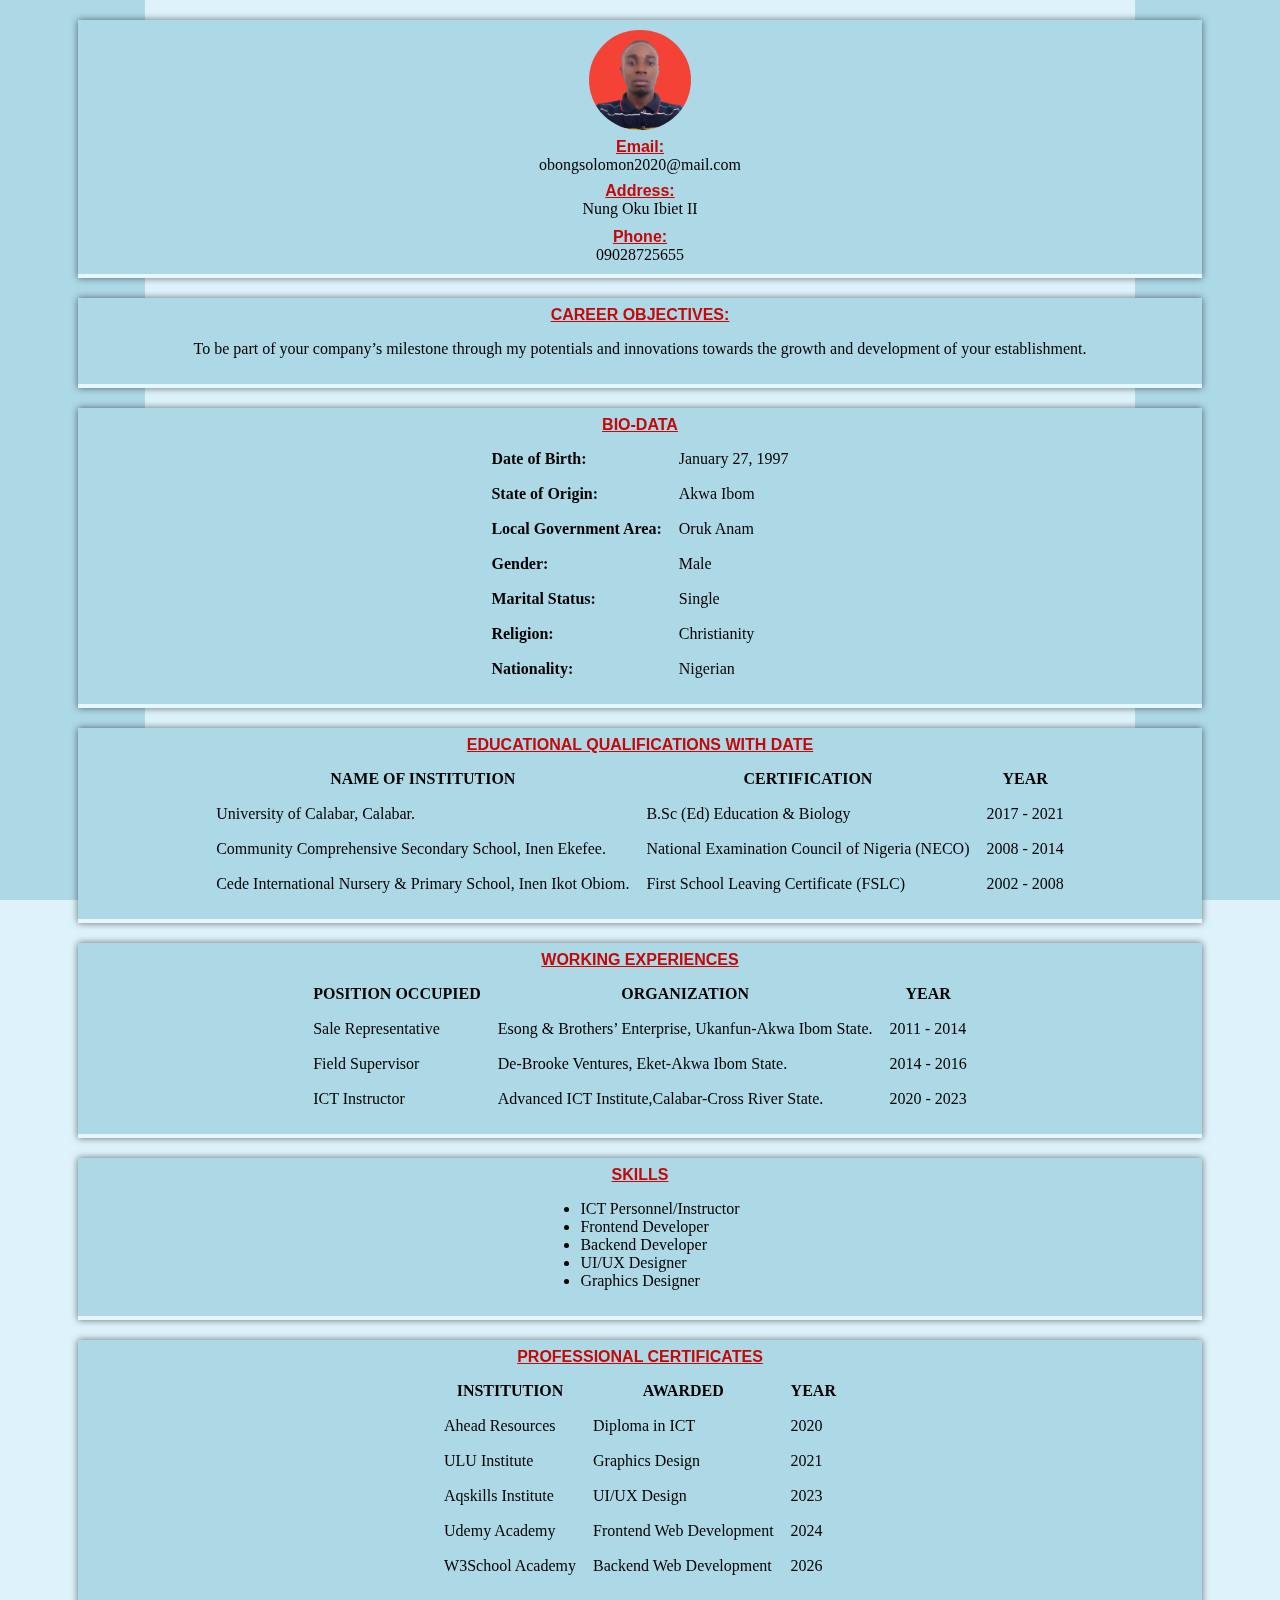
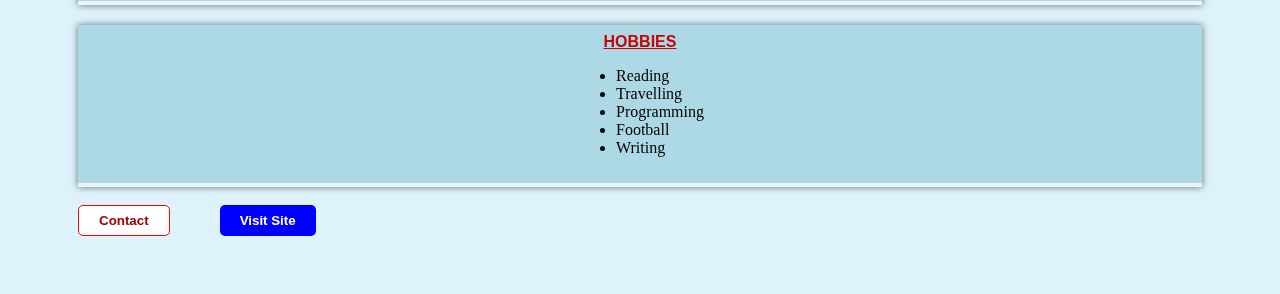
<file: index.html>
<!DOCTYPE html>
 <html lang="en">
 <head>
  <meta charset="UTF-8">
  <meta http-equiv="X-UA-Compatible" content="IE=edge">
  <meta name="viewport" content="width=device-width, initial-scale=1.0">
  <title>Updated CV</title>
  <link rel="stylesheet" href="cv2.css">
 </head>
 <body class="body">
    <div class="side"></div>
    <div class="side2"></div>
    <div class="primary">
      <div class="pix">
        <div><img src="red.png" alt="My Passport"></div>
        
        <div> <span class="span">Email:</span>obongsolomon2020@mail.com</div>
        <div><span class="span">Address:</span>Nung Oku Ibiet II</div>
        <div><span class="span2">Phone:</span>09028725655</div>
      </div>

      <div class="pix">
        
        <div> <span class="span">CAREER OBJECTIVES:</span> <p>To be part of your company’s milestone through my potentials and innovations towards the growth and development of your establishment.</p>
        </div>
      </div>

      <div class="pix">
        
        <div> 
          <span class="span">BIO-DATA</span> 
        </div>
        <div>
          <table>
            <tr>
              <td class="bio">Date of Birth:</td>
              <td>January 27, 1997</td>
            </tr>
            <tr>
              <td class="bio">State of Origin: </td>
              <td>Akwa Ibom</td>
            </tr>
            <tr>
              <td class="bio">Local Government Area:</td>
              <td>Oruk Anam</td>
            </tr>
            <tr>
              <td class="bio">Gender:</td>
              <td>Male</td>
            </tr>
            <tr>
              <td class="bio">Marital Status:</td>
              <td>Single</td>
            </tr>
            <tr>
              <td class="bio">Religion:</td>
              <td>Christianity</td>
            </tr>
            <tr>
              <td class="bio">Nationality:</td>
              <td>Nigerian</td>
            </tr>
          </table>
        </div>
      </div>

      <div class="pix">
        
        <div> 
          <span class="span">EDUCATIONAL QUALIFICATIONS WITH DATE</span> 
        </div>
        <div>
          <table>
            <tr class="school">
              <th>Name of Institution</th>
              <th>Certification</th>
              <th>year</th>
            </tr>
            <tr>
              <td>University of Calabar, Calabar.</td>
              <td>B.Sc (Ed) Education & Biology	</td>
              <td>2017 - 2021</td>
            </tr>
            <tr>
              <td>Community Comprehensive Secondary School, Inen Ekefee.	</td>
              <td>National Examination Council of Nigeria (NECO)</td>
              <td>2008 - 2014</td>
            </tr>
            <tr>
              <td>Cede International Nursery & Primary School, Inen Ikot Obiom.</td>
              <td>First School Leaving Certificate (FSLC)	</td>
              <td>2002 - 2008</td>
            </tr>
          </table>
        </div>
      </div>

      <div class="pix">
        
        <div> 
          <span class="span">WORKING EXPERIENCES </span> 
        </div>
        <div>
          <table>
            <tr class="school">
              <th>Position Occupied</th>
              <th>Organization</th>
              <th>year</th>
            </tr>
            <tr>
              <td>Sale Representative</td>
              <td>Esong & Brothers’ Enterprise, Ukanfun-Akwa Ibom State.	</td>
              <td>2011 - 2014</td>
            </tr>
            <tr>
              <td>Field Supervisor</td>
              <td>De-Brooke Ventures, Eket-Akwa Ibom State.</td>
              <td>2014 - 2016</td>
            </tr>
            <tr>
              <td>ICT Instructor</td>
              <td>Advanced ICT Institute,Calabar-Cross River State.</td>
              <td>2020 - 2023</td>
            </tr>
          </table>
        </div>
      </div>

      <div class="pix">
        
        <div> 
          <span class="span">SKILLS </span> 
        </div>
        <div>
          <ul>
            <li>ICT Personnel/Instructor</li>
            <li>Frontend Developer</li>
            <li>Backend Developer</li>
            <li>UI/UX Designer</li>
            <li>Graphics Designer</li>
          </ul>
        </div>
      </div>

      <div class="pix">
        
        <div> 
          <span class="span">PROFESSIONAL CERTIFICATES</span> 
        </div>
        <div>
          <table>
            <tr class="school">
              <th>Institution</th>
              <th>Awarded</th>
              <th>year</th>
            </tr>
            <tr>
              <td>Ahead Resources </td>
              <td>Diploma in ICT</td>
              <td>2020</td>
            </tr>
            <tr>
              <td>ULU Institute </td>
              <td>Graphics Design</td>
              <td>2021</td>
            </tr>
            <tr>
              <td>Aqskills Institute </td>
              <td>UI/UX Design</td>
              <td>2023</td>
            </tr>
            <tr>
              <td>Udemy Academy </td>
              <td>Frontend Web Development</td>
              <td>2024</td>
            </tr>
            <tr>
              <td>W3School Academy </td>
              <td>Backend Web Development</td>
              <td>2026</td>
            </tr>
          </table>
        </div>
      </div>
      
      <div class="pix">
        
        <div> 
          <span class="span">HOBBIES </span> 
        </div>
        <div>
          <ul>
            <li>Reading</li>
            <li>Travelling</li>
            <li>Programming</li>
            <li>Football</li>
            <li>Writing</li>
          </ul>
        </div>
      </div>

      <br>
      <div class="div-button">
        <button class="next">Contact</button>
        <button class="next2">Visit Site</button>
      </div>
   
    </div>
 </body>
 </html>
</file>
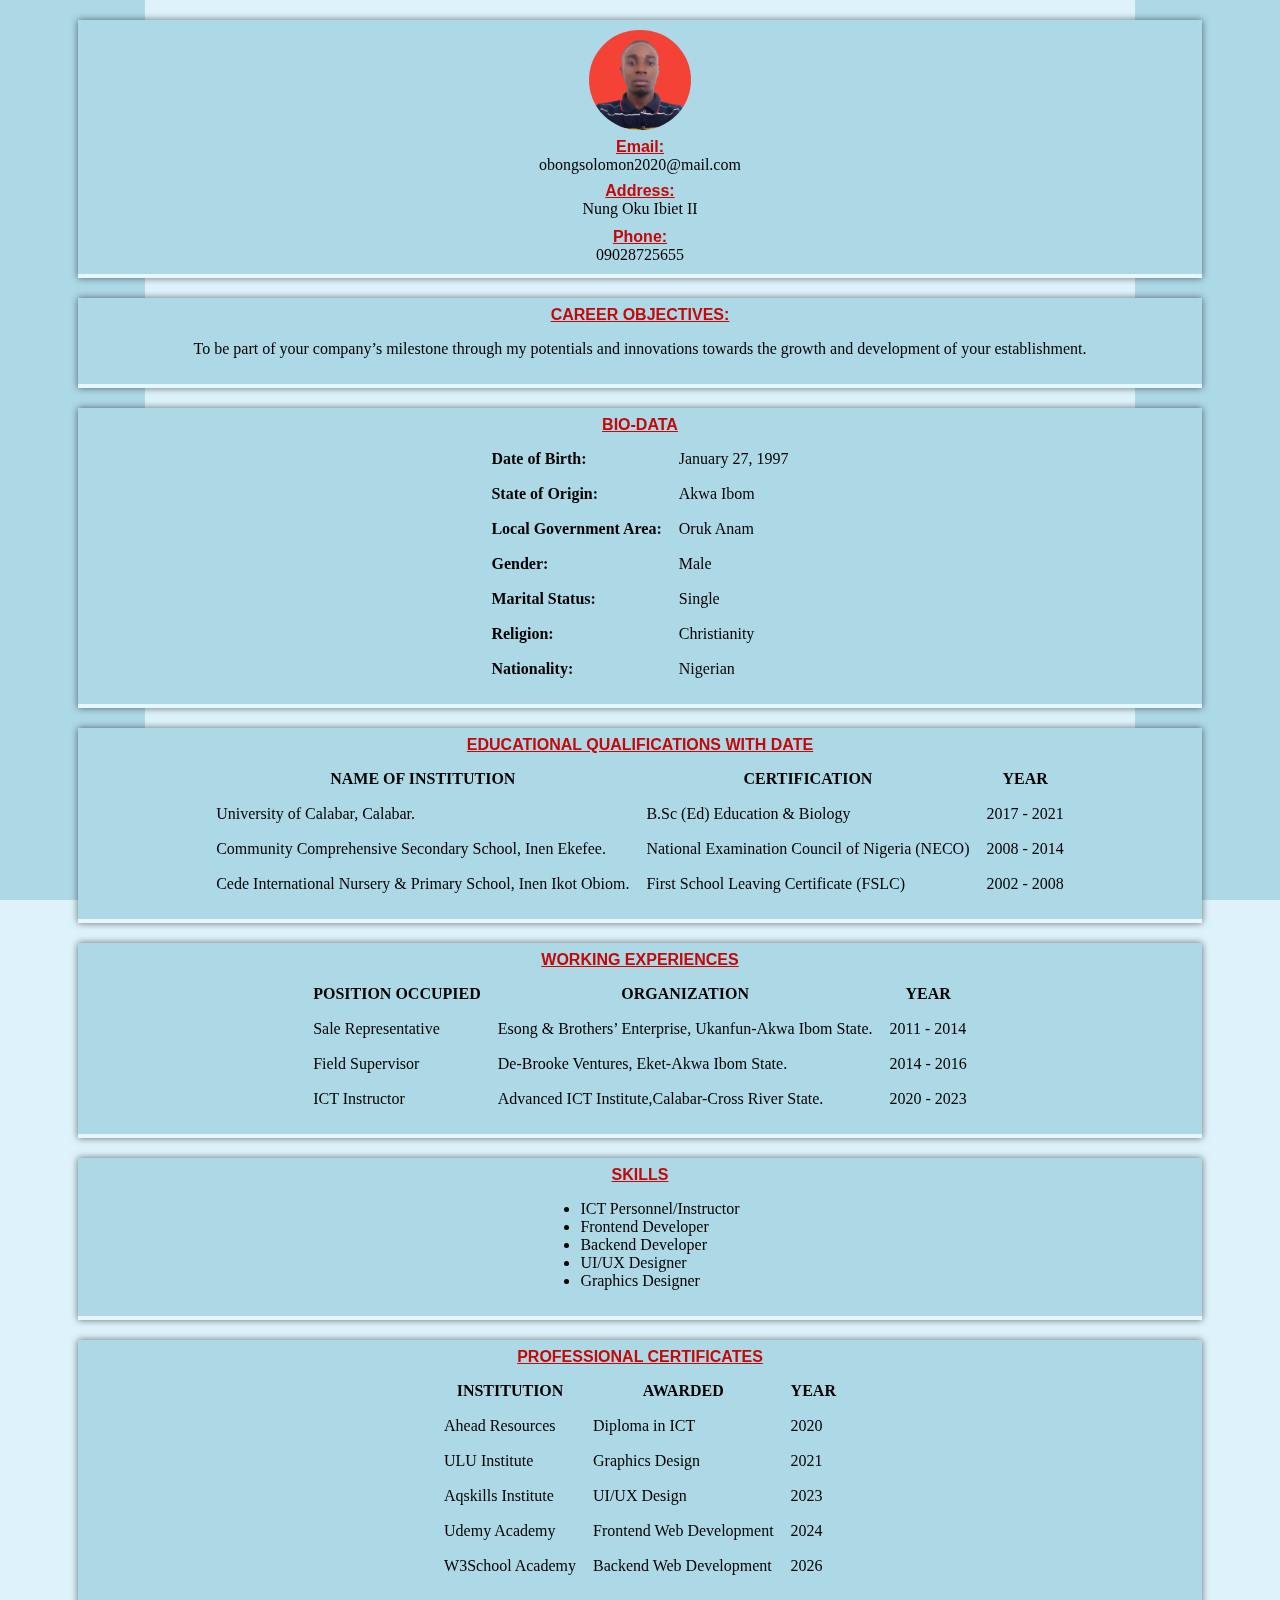
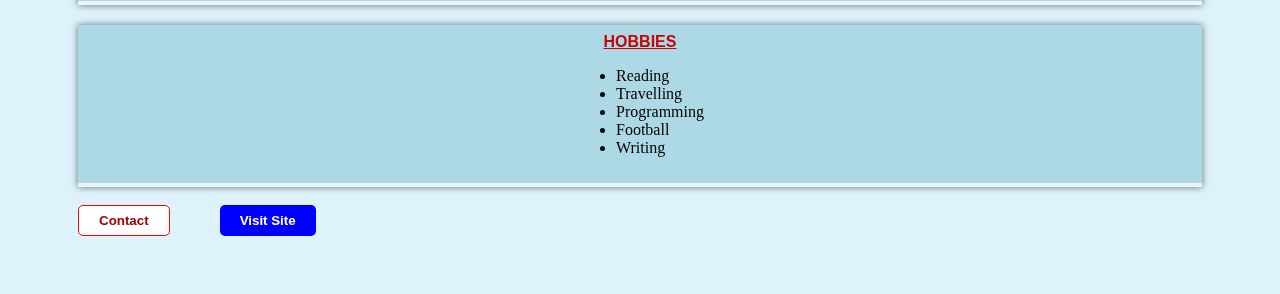
<file: cv2.html>
<!DOCTYPE html>
 <html lang="en">
 <head>
  <meta charset="UTF-8">
  <meta http-equiv="X-UA-Compatible" content="IE=edge">
  <meta name="viewport" content="width=device-width, initial-scale=1.0">
  <title>Updated CV</title>
  <link rel="stylesheet" href="cv2.css">
 </head>
 <body class="body">
    <div class="side"></div>
    <div class="side2"></div>
    <div class="primary">
      <div class="pix">
        <div><img src="red.png" alt="My Passport"></div>
        
        <div> <span class="span">Email:</span>obongsolomon2020@mail.com</div>
        <div><span class="span">Address:</span>Nung Oku Ibiet II</div>
        <div><span class="span2">Phone:</span>09028725655</div>
      </div>

      <div class="pix">
        
        <div> <span class="span">CAREER OBJECTIVES:</span> <p>To be part of your company’s milestone through my potentials and innovations towards the growth and development of your establishment.</p>
        </div>
      </div>

      <div class="pix">
        
        <div> 
          <span class="span">BIO-DATA</span> 
        </div>
        <div>
          <table>
            <tr>
              <td class="bio">Date of Birth:</td>
              <td>January 27, 1997</td>
            </tr>
            <tr>
              <td class="bio">State of Origin: </td>
              <td>Akwa Ibom</td>
            </tr>
            <tr>
              <td class="bio">Local Government Area:</td>
              <td>Oruk Anam</td>
            </tr>
            <tr>
              <td class="bio">Gender:</td>
              <td>Male</td>
            </tr>
            <tr>
              <td class="bio">Marital Status:</td>
              <td>Single</td>
            </tr>
            <tr>
              <td class="bio">Religion:</td>
              <td>Christianity</td>
            </tr>
            <tr>
              <td class="bio">Nationality:</td>
              <td>Nigerian</td>
            </tr>
          </table>
        </div>
      </div>

      <div class="pix">
        
        <div> 
          <span class="span">EDUCATIONAL QUALIFICATIONS WITH DATE</span> 
        </div>
        <div>
          <table>
            <tr class="school">
              <th>Name of Institution</th>
              <th>Certification</th>
              <th>year</th>
            </tr>
            <tr>
              <td>University of Calabar, Calabar.</td>
              <td>B.Sc (Ed) Education & Biology	</td>
              <td>2017 - 2021</td>
            </tr>
            <tr>
              <td>Community Comprehensive Secondary School, Inen Ekefee.	</td>
              <td>National Examination Council of Nigeria (NECO)</td>
              <td>2008 - 2014</td>
            </tr>
            <tr>
              <td>Cede International Nursery & Primary School, Inen Ikot Obiom.</td>
              <td>First School Leaving Certificate (FSLC)	</td>
              <td>2002 - 2008</td>
            </tr>
          </table>
        </div>
      </div>

      <div class="pix">
        
        <div> 
          <span class="span">WORKING EXPERIENCES </span> 
        </div>
        <div>
          <table>
            <tr class="school">
              <th>Position Occupied</th>
              <th>Organization</th>
              <th>year</th>
            </tr>
            <tr>
              <td>Sale Representative</td>
              <td>Esong & Brothers’ Enterprise, Ukanfun-Akwa Ibom State.	</td>
              <td>2011 - 2014</td>
            </tr>
            <tr>
              <td>Field Supervisor</td>
              <td>De-Brooke Ventures, Eket-Akwa Ibom State.</td>
              <td>2014 - 2016</td>
            </tr>
            <tr>
              <td>ICT Instructor</td>
              <td>Advanced ICT Institute,Calabar-Cross River State.</td>
              <td>2020 - 2023</td>
            </tr>
          </table>
        </div>
      </div>

      <div class="pix">
        
        <div> 
          <span class="span">SKILLS </span> 
        </div>
        <div>
          <ul>
            <li>ICT Personnel/Instructor</li>
            <li>Frontend Developer</li>
            <li>Backend Developer</li>
            <li>UI/UX Designer</li>
            <li>Graphics Designer</li>
          </ul>
        </div>
      </div>

      <div class="pix">
        
        <div> 
          <span class="span">PROFESSIONAL CERTIFICATES</span> 
        </div>
        <div>
          <table>
            <tr class="school">
              <th>Institution</th>
              <th>Awarded</th>
              <th>year</th>
            </tr>
            <tr>
              <td>Ahead Resources </td>
              <td>Diploma in ICT</td>
              <td>2020</td>
            </tr>
            <tr>
              <td>ULU Institute </td>
              <td>Graphics Design</td>
              <td>2021</td>
            </tr>
            <tr>
              <td>Aqskills Institute </td>
              <td>UI/UX Design</td>
              <td>2023</td>
            </tr>
            <tr>
              <td>Udemy Academy </td>
              <td>Frontend Web Development</td>
              <td>2024</td>
            </tr>
            <tr>
              <td>W3School Academy </td>
              <td>Backend Web Development</td>
              <td>2026</td>
            </tr>
          </table>
        </div>
      </div>
      
      <div class="pix">
        
        <div> 
          <span class="span">HOBBIES </span> 
        </div>
        <div>
          <ul>
            <li>Reading</li>
            <li>Travelling</li>
            <li>Programming</li>
            <li>Football</li>
            <li>Writing</li>
          </ul>
        </div>
      </div>

      <br>
      <div class="div-button">
        <button class="next">Contact</button>
        <button class="next2">Visit Site</button>
      </div>
   
    </div>
 </body>
 </html>
</file>
<file: cv2.css>
.body {
  background-color: rgb(221, 242, 250);
  padding-bottom: 50px;
 }
 
 .primary {
  margin-right: 70px;
  margin-left: 70px;
 }

 .side {
  z-index: -1;
  position: fixed;
  top: 0;
  left: 0;
  bottom: 0;
  width: 145px;
  background-color: lightblue;
 }

 .side2 {
  position: fixed;
  top: 0;
  right: 0;
  bottom: 0;
  width: 145px;
  background-color: lightblue;
  z-index: -1;
 }

 .pix img{
  height: 100px; 
  border-radius: 50px;
  margin-top: 10px;
 }

 .pix div{
  display: flex;
  flex-direction: column;
  justify-items: center;
  align-items: center;
 }
 
 .span {
  font-weight: bold;
  margin-top: 8px;
  text-decoration: underline;
  color: rgb(197, 7, 7);
  font-family: arial;
 }
 .span2 {
  font-weight: bold;
  margin-top: 8px;
  margin-top: 10px;
  text-decoration: underline;
  color: rgb(197, 7, 7);
  font-family: arial;
 }

 .pix {
  background-color: lightblue;
  margin-top: 20px;
  padding-bottom: 10px;
  box-shadow: 0px 0px 7px rgba(0, 0, 0, 0.55);
  border-bottom-color: rgb(230, 246, 252);
  border-bottom-style: solid;
  border-bottom-width: 4px;
 }
 
 .bio {
  font-weight: bold;
 }

 .school th {
  text-transform: uppercase;
 }

 
 .next {
  border-style:  solid;
  border-width: 1px;
  border-color: red;
  background-color: white;
  color: rgb(167, 0, 0);
  font-weight: bold;
  padding: 6px 20px;
  cursor: pointer;
  border-radius: 5px;
  margin-right: 50px;
  transition: 0.5s;
 }

 .next2 {
  border-style: solid;
  border: none;
  background-color: blue;
  border-color: red;
  color: rgb(255, 255, 255);
  font-weight: bold;
  padding: 8px 20px;
  cursor: pointer;
  border-radius: 5px;
  transition: 0.5s;
 }

 .next:hover {
   background-color: rgb(255, 0, 0);
  color: white;
 }

 .next2:hover {
  background-color: rgb(255, 0, 0);
  color: white;
 }

 .div-button {
  display: flex;
  justify-content: start;
 }

 table {
  border-spacing: 15px;
 
 }
</file>
